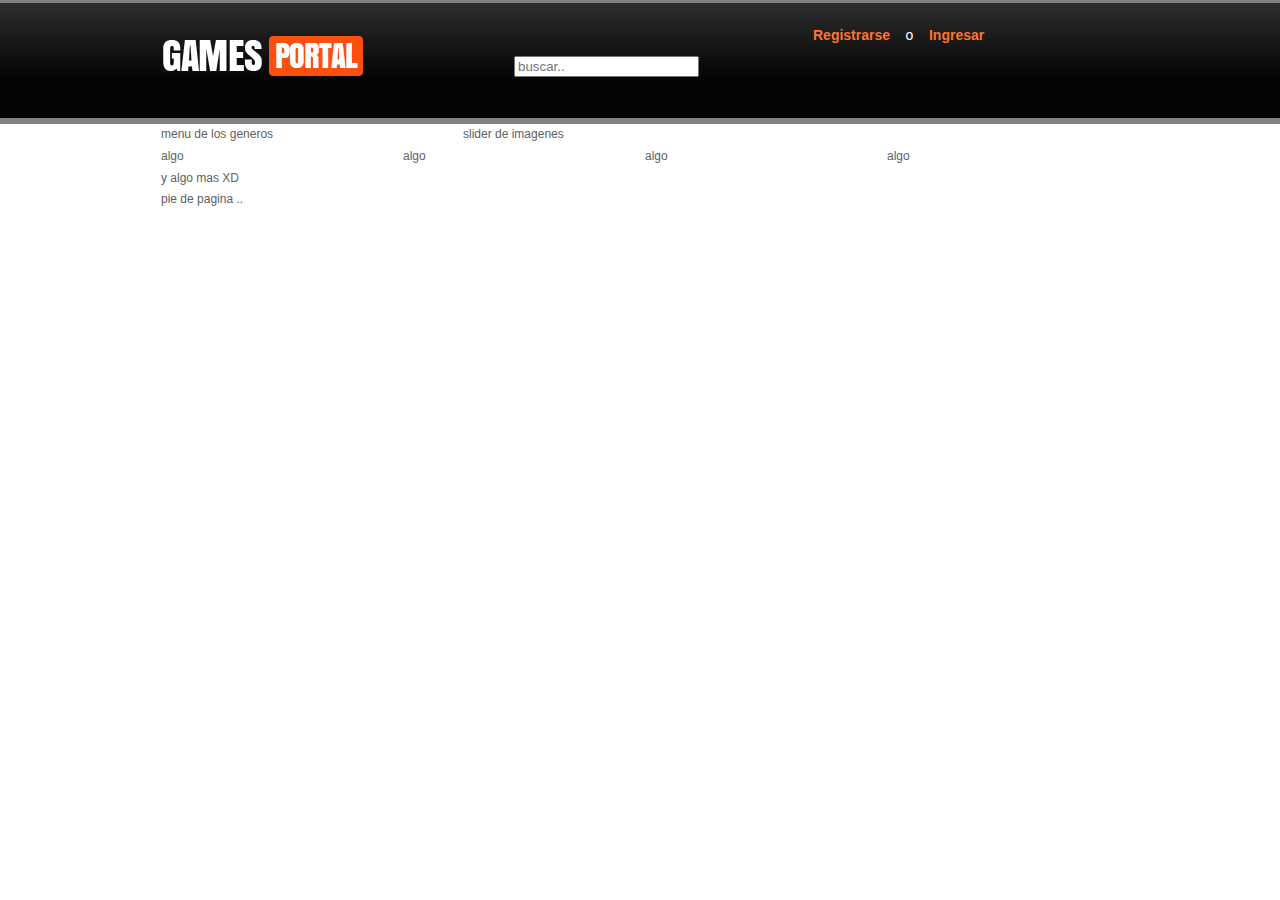
<file: css/index.html>
<!DOCTYPE html><!-- indicamos que la pagina contiene elemetos de html5 -->
<html lang="es"> <!-- es una página en español -->

<head>

	<!--=================================================
		METAINFORMACION PARA TODOS LOS NAVEGADORES
       ================================================== -->	
	<meta charset="utf-8"><!-- soprota la codificacion utf-8 -->
	<title>Next Level</title>
	
	<!-- Metainformacion para los buscadores -->
	<meta http-equiv="X-UA-Compatible" content="IE=edge,chrome=1" />
	<meta name="author" content="Next Level">
	<meta name="Robots" content="index, follow, all"> <!-- autoriza la indexacion -->
	<meta name="copyright" content="2013 @ Next Level">
	
	<meta name="keywords" content="videojuegos, comprar videojuegos, consolas, tienda videojuegos, 
									tienda videojuegos online, playstation 3, ps3, xbox 360, ps vita, 
									wii u, wii, ds, 3ds, nintendo, PSP">
	
	
	<meta name="description" content="Next Level | tienda de videojuegos online| 
										comprar videojuegos de PS3, Xbox 360, PS Vita,
										 Wii U, Wii, PC, PSP, PS2, DS, 3DS">
										 								
	<!--==========================================================
		METAINFORMACION PARA LOS DISPOSITIVOS MOVILES
      ============================================================= -->
	<meta name="viewport" content="width=device-width, initial-scale=1, maximum-scale=1"><!-- evita el reeescalado automatico de los moviles-->

	

	<!-- ================================================
		FAVICONS, para todos los dispositivos
	================================================== -->
	<link rel="shortcut icon" href="imagenes/favicon/favicon.ico">
	<link rel="apple-touch-icon" href="imagenes/favicon/apple-touch-icon.png">
	<link rel="apple-touch-icon" sizes="72x72" href="imagenes/favicon/apple-touch-icon-72x72.png">
	<link rel="apple-touch-icon" sizes="114x114" href="imagenes/favicon/apple-touch-icon-114x114.png">
	
	<!-- ==================================================
				JAVASCRIPT
  	  ===================================================== -->
	<!-- activa la compatibilidad de Html5 en todos los navegadores -->
	<!--[if lt IE 9]>
		<script src="js/librerias/html5/html5.js"></script>
	<![endif]-->
	
	
	
	<!-- jquery
	<script src="js/librerias/jquery/jquery.js"></script>
	<!-- habilita los medias queryes para los navegadores que no lo soportan 
	<script type="text/javascript" src="js/librerias/css3-mediaqueries/css3-mediaqueries.js"></script>
	-->
	
	<!-- ==================================================
				CSS
  	 ===================================================== -->
	<!-- css para la maquetacion por celdas -->
	<link rel="stylesheet" href="sistemaCeldas/celdas.css" >
	<link rel="stylesheet" href="estructura.css">
	
	
		
</head>

<body>
	<!-- cabecera de la pagina -->
	<header class="full" id="bg">
	<div class="contenedor">	
		<div class=" columnas dieciseis alpha" > 
			
			<div class="columnas seis logo alpha omega">
				
			</div>
			
			<div class="columnas diez  contenedorMenuCab omega">
				
				<div class="columnas cinco alpha omega registro">
					<a href="#">Registrarse</a>
					&nbsp;&nbsp;&nbsp;o&nbsp;&nbsp;&nbsp;
					<a href="#" >Ingresar</a>
					
				</div>
				<div class="columnas cinco omega circulo"></div>
				
			</div>
			
			<div class="columnas diez  contenedorBuscador omega">
				<input type="text" placeholder="buscar.." />
				
			</div>	
		</div>
		<!-- siempre debe de ir despues de comletar las 16 columnas -->
		<div class="clear"></div>
	</div>	
	</header>
	<!-- fin cabecera d ela pagina -->
	
	<!-- espacio para el menu de los generos y el slider de imagenes-->
	<div id="ContenedorSlideGeneros" class="contenedor" >
				<div class="columnas cinco alpha contenedorMenuGenero">
					menu de los generos
				</div>
				<div class="columnas once  contenedorSlider">
					slider de imagenes
				</div>
				<div class="clear"></div>
	</div>
	<!-- fin  slider y menu generos--->
	
	<!-- espacio para los articulos mas vendidos -->
	<div class="masVendidos contenedor">
				<div class=" columnas cuatro contenedorItem alpha" >
					algo
				</div>
				<div class=" columnas cuatro contenedorItem" >
					algo
				</div>
				<div class=" columnas cuatro contenedorItem" >
					algo
				</div>
				<div class=" columnas cuatro contenedorItem omega" >
					algo
				</div>
				<div class="clear"></div>
	</div>
	<!-- Fin articulos mas vendidos-->
	
	<!-- algo el no se que xD -->
	<div id="content" class="contenedor">
					
		<div class="columnas dieciseis algo alpha omega">
				y algo mas XD
		</div>
		<div class="clear"></div>
	</div>
	
	<!-- Pie de pagina -->
	<footer class="contenedor">
		<div class="columnas dieciseis footer alpha">
			pie de pagina ..
		</div>
		<div class="clear"></div>
	</footer>
	<!-- fin del pie de la pagina -->
	
</body>
</file>
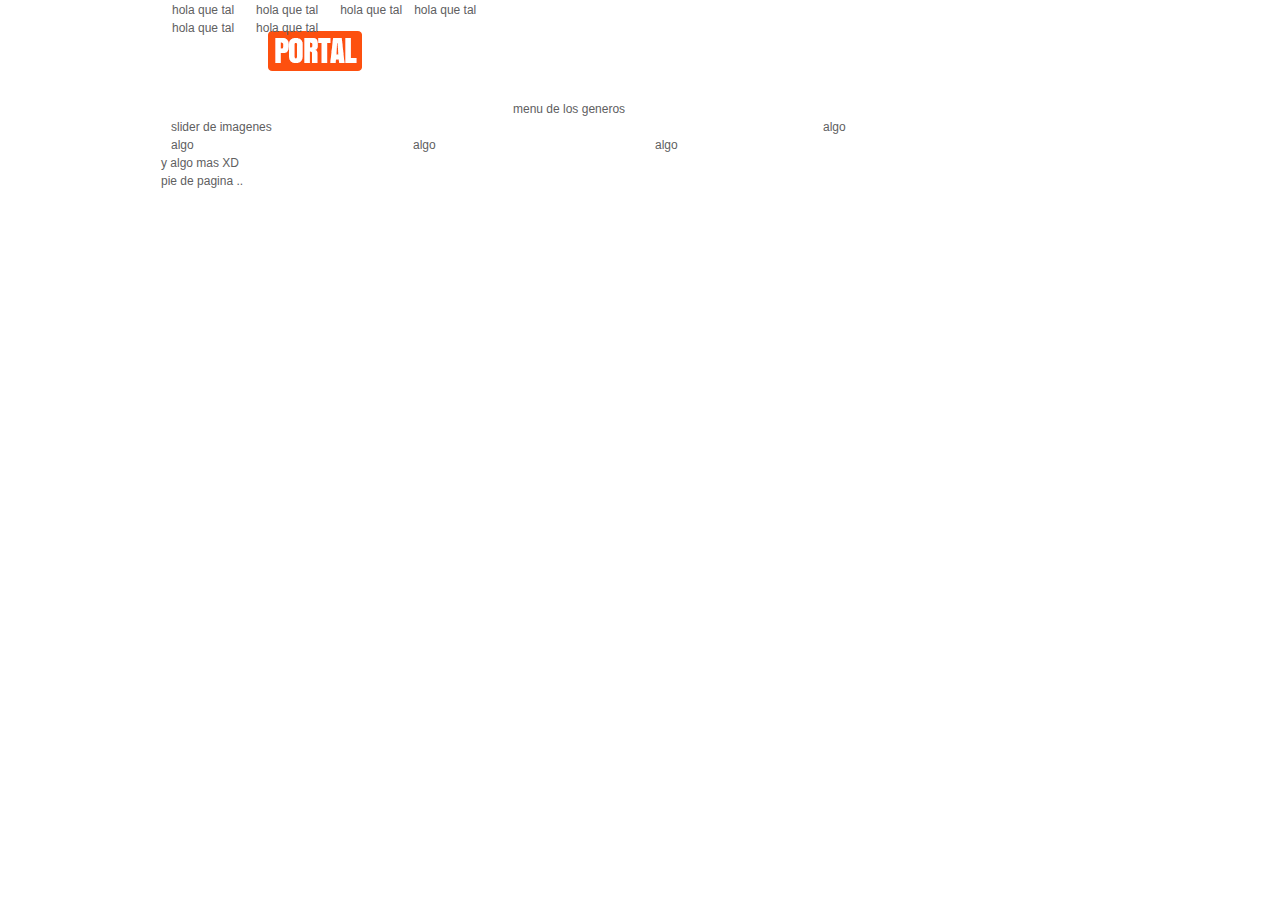
<file: css/indexEjemplo.html>
<!DOCTYPE html><!-- indicamos que la pagina contiene elemetos de html5 -->
<html lang="es"> <!-- es una página en español -->

<head>

	<!--=================================================
		METAINFORMACION PARA TODOS LOS NAVEGADORES
       ================================================== -->	
	<meta charset="utf-8"><!-- soprota la codificacion utf-8 -->
	<title>Next Level</title>
	
	<!-- Metainformacion para los buscadores -->
	<meta http-equiv="X-UA-Compatible" content="IE=edge,chrome=1" />
	<meta name="author" content="Next Level">
	<meta name="Robots" content="index, follow, all"> <!-- autoriza la indexacion -->
	<meta name="copyright" content="2013 @ Next Level">
	
	<meta name="keywords" content="videojuegos, comprar videojuegos, consolas, tienda videojuegos, 
									tienda videojuegos online, playstation 3, ps3, xbox 360, ps vita, 
									wii u, wii, ds, 3ds, nintendo, PSP">
	
	
	<meta name="description" content="Next Level | tienda de videojuegos online| 
										comprar videojuegos de PS3, Xbox 360, PS Vita,
										 Wii U, Wii, PC, PSP, PS2, DS, 3DS">
										 								
	<!--==========================================================
		METAINFORMACION PARA LOS DISPOSITIVOS MOVILES
      ============================================================= -->
	<meta name="viewport" content="width=device-width, initial-scale=1, maximum-scale=1"><!-- evita el reeescalado automatico de los moviles-->

	

	<!-- ================================================
		FAVICONS, para todos los dispositivos
	================================================== -->
	<link rel="shortcut icon" href="imagenes/favicon/favicon.ico">
	<link rel="apple-touch-icon" href="imagenes/favicon/apple-touch-icon.png">
	<link rel="apple-touch-icon" sizes="72x72" href="imagenes/favicon/apple-touch-icon-72x72.png">
	<link rel="apple-touch-icon" sizes="114x114" href="imagenes/favicon/apple-touch-icon-114x114.png">
	
	<!-- ==================================================
				JAVASCRIPT
  	  ===================================================== -->
	<!-- activa la compatibilidad de Html5 en todos los navegadores -->
	<!--[if lt IE 9]>
		<script src="js/librerias/html5/html5.js"></script>
	<![endif]-->
	
	
	
	<!-- jquery
	<script src="js/librerias/jquery/jquery.js"></script>
	<!-- habilita los medias queryes para los navegadores que no lo soportan 
	<script type="text/javascript" src="js/librerias/css3-mediaqueries/css3-mediaqueries.js"></script>
	-->
	
	<!-- ==================================================
				CSS
  	 ===================================================== -->
	<!-- css para la maquetacion por celdas -->
	<link rel="stylesheet" href="sistemaCeldas/celdas.css" >
	<link rel="stylesheet" href="estructura.css">
	
	
		
</head>

<body>
	<!-- cabecera de la pagina -->
	<header class="contenedor">
		<div class="columnas seis logo alpha">
			<div class="columna dos ">
				hola que tal
			</div>
			<div class="columna dos ">
				hola que tal
			</div>
			<div class="columna dos omega">
				hola que tal
			</div>
			<!-- segunda fila -->
			<div class="columna dos ">
				hola que tal
			</div>
			<div class="columna dos ">
				hola que tal
			</div>
			<div class="columna dos omega">
				hola que tal
			</div>
		</div>
		<div class="columnas diez omega contenedorBuscador">
			login, registro y buscador
		</div>
		<div class="columnas diez omega contenedorMenuCab">
			menu de las categorias de los juegos y boton del carrito
		</div>	
	</header>
	<!-- fin cabecera d ela pagina -->
	
	<!-- espacio para el menu de los generos y el slider de imagenes-->
	<div id="ContenedorSlideGeneros" class="contenedor" >
				<div class="columnas cinco alpha contenedorMenuGenero">
					menu de los generos
				</div>
				<div class="columnas once  contenedorSlider">
					slider de imagenes
				</div>
	</div>
	<!-- fin  slider y menu generos--->
	
	<!-- espacio para los articulos mas vendidos -->
	<div class="masVendidos contenedor">
				<div class=" columnas cuatro contenedorItem alpha" >
					algo
				</div>
				<div class=" columnas cuatro contenedorItem" >
					algo
				</div>
				<div class=" columnas cuatro contenedorItem" >
					algo
				</div>
				<div class=" columnas cuatro contenedorItem omega" >
					algo
				</div>
	</div>
	<!-- Fin articulos mas vendidos-->
	
	<!-- algo el no se que xD -->
	<div id="content" class="contenedor">
					
		<div class="columnas dieciseis algo alpha omega">
				y algo mas XD
		</div>
	</div>
	
	<!-- Pie de pagina -->
	<footer class="contenedor">
		<div class="columnas dieciseis footer alpha">
			pie de pagina ..
		</div>
	</footer>
	<!-- fin del pie de la pagina -->
	
</body>
</file>
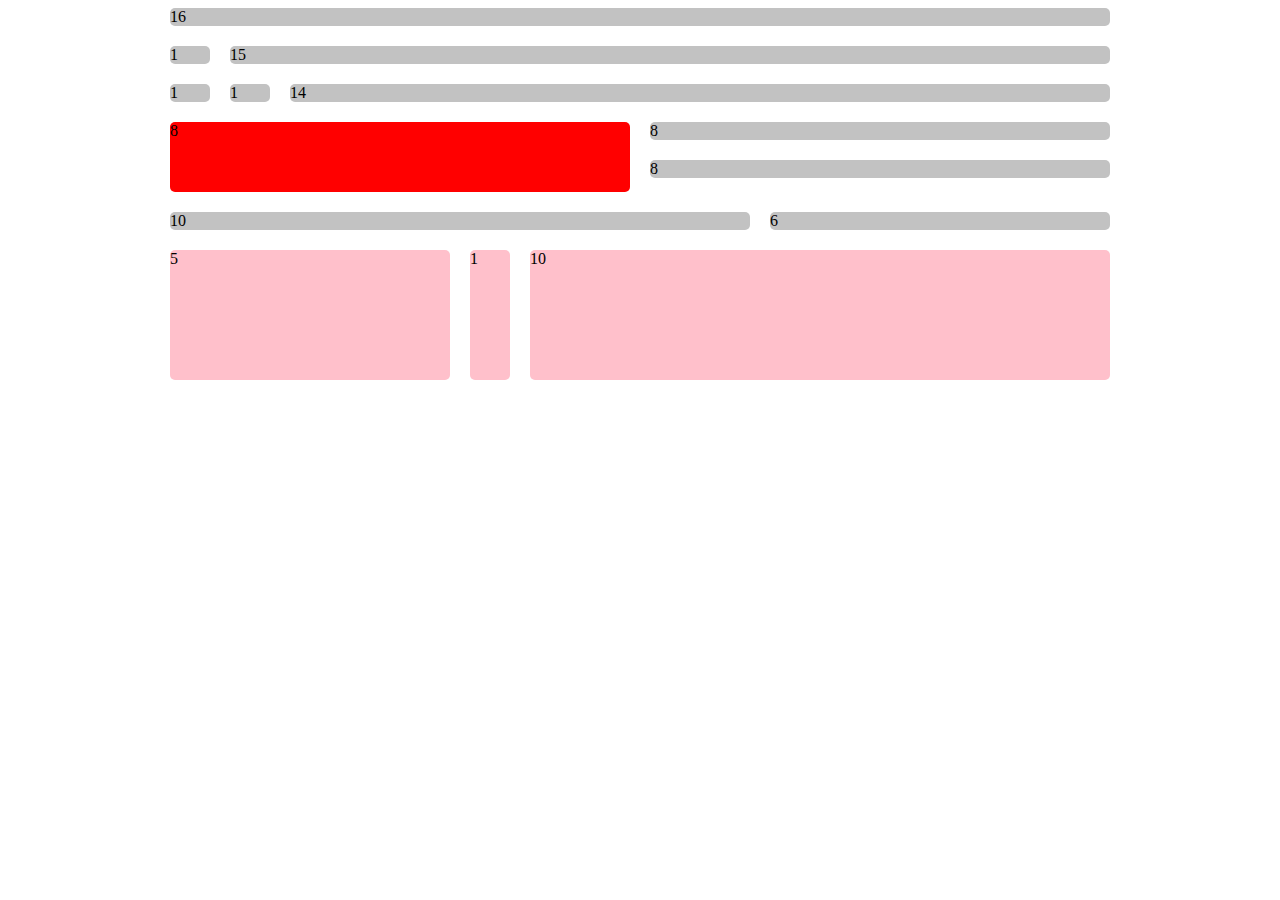
<file: css/sistemaCeldas/ejemplo.html>
<!DOCTYPE html>
<html lang="en">
	<head>
		<meta charset="utf-8" />

		<!-- Always force latest IE rendering engine (even in intranet) & Chrome Frame
		Remove this if you use the .htaccess -->
		<meta http-equiv="X-UA-Compatible" content="IE=edge,chrome=1" />

		<title>ejemplo</title>
		<meta name="description" content="" />
		<meta name="author" content="Neinei" />

		<meta name="viewport" content="width=device-width, initial-scale=1.0" />

		<!-- Replace favicon.ico & apple-touch-icon.png in the root of your domain and delete these references -->
		<link rel="shortcut icon" href="/favicon.ico" />
		<link rel="stylesheet" href="celdas.css" />
		<style>
			div{
				border-radius: 5px;
				background-color: #c2c2c2;
			}
			.anchoCol{
				margin-bottom: 20px;
			}
			.anchoCol2{
				margin-bottom: 20px;
				height: 70px;
				background-color: red;
			}
			.anchoCol3{
				margin-bottom: 20px;
				height: 130px;
				background-color: pink;
			}
			
		</style>
	</head>

	<body>
		

      <div class="contenedor">	
				<div class=" anchoCol columnas dieciseis">
							16
				</div>
      </div>
			<div class="clear"></div>
	
      <div class="contenedor">	
				<div class="anchoCol columna una">
						1
				</div>
				<div class="anchoCol columnas quince">
						15
				</div>
			</div>
			<div class="clear"></div>	
        
      <div class="contenedor">	  
				<div class="anchoCol columna una ">
						1
				</div>
				<div class="anchoCol columna una ">
						1
				</div>
				<div class="anchoCol columnas catorce ">
						14
				</div>
      </div>
			<div class="clear"></div>
      
      <div class="contenedor">	
				<div class="anchoCol2 columnas ocho ">
						8
				</div>
				<div class="anchoCol columnas ocho ">
						8
				</div>
					<div class="anchoCol columnas ocho ">
						8
				</div>
      </div>
			<div class="clear"></div>  
        
      <div class="contenedor">	
				<div class="anchoCol columnas diez ">
						10
				</div>
				<div class="anchoCol columnas seis ">
						6
				</div>
      </div>
			<div class="clear"></div>  
      
      <div class="contenedor">	
				<div class="anchoCol3 columnas cinco ">
						5
				</div>
				<div class="anchoCol3 columna una ">
						1
				</div>
				<div class="anchoCol3 columnas diez ">
						10
				</div>
		  </div>
			<div class="clear"></div>
		
			
	
	</body>
</html>
</file>
<file: css/sistemaCeldas/celdas.css>
.contenedor                                  { position: relative; width: 960px; margin: 0 auto; padding: 0;  }
    .contenedor .columna,
    .contenedor .columnas                         { float: left; display: inline; margin-left: 10px; margin-right: 10px; }
    .fila                                        { margin-bottom: 20px; }

    /*el .alpha se coloca siempre el la primera celda de cada fila
    y el omega en la ultima de cada fila*/
    .columna.alpha, .columnas.alpha               { margin-left: 0; }
    .columna.omega, .columnas.omega               { margin-right: 0; }

   
    .contenedor .una.columna,
    .contenedor .una.columnas                     { width: 40px;  }
    .contenedor .dos.columnas                     { width: 101px; }
    .contenedor .tres.columnas                   { width: 161px; }
    .contenedor .cuatro.columnas                    { width: 220px; }
    .contenedor .cinco.columnas                    { width: 280px; }
    .contenedor .seis.columnas                     { width: 340px; }
    .contenedor .siete.columnas                   { width: 400px; }
    .contenedor .ocho.columnas                   { width: 460px; }
    .contenedor .nueve.columnas                    { width: 520px; }
    .contenedor .diez.columnas                     { width: 580px; }
    .contenedor .once.columnas                  { width: 640px; }
    .contenedor .doce.columnas                  { width: 700px; }
    .contenedor .trece.columnas                { width: 760px; }
    .contenedor .catorce.columnas                { width: 820px; }
    .contenedor .quince.columnas                 { width: 880px; }
    .contenedor .dieciseis.columnas                 { width: 940px; }

   
   /*esta clase se usa para que la capa utilize el 100% del ancho de la pagina , ejemplo:el slider*/
   .full{width: 100%;background-color: red;}
  /*debaji de cada contenedor se debe de colocar un div vacio con esta clase css, para el coñazo de los solapaminetos XD*/  
  /*aunque no es necesario utilizarlo, no esta de mas*/
  .clear {
	  clear: both;
	  display: block;
	  overflow: hidden;
	  visibility: hidden;
	  width: 0;
	  height: 0;
	}
</file>
<file: css/estructura.css>
body {

	font: 12px/16px Arial, Helvetica, sans-serif;
	color: #60605f;
	margin: 0px;
	
	
}	
div{
	border: 1px transparent dashed;

}
a,a:hover,a:visited{
	outline: none;
	color: #fff;
	text-decoration: none;
}
/*
input, textarea, select {
	   border: 1px solid #111;
	   padding: 0.5em;
	   font-size: 15px;
     line-height: 1.2em;
     width: 80%;
     background: #444;
     color: #fff;
     font-family: helvetica, sans-serif;
     background: -webkit-gradient(linear, left top, left bottom, from(#222), to(#444));
     -webkit-appearance: none;
 	   -webkit-box-shadow: 1px 1px 1px #333;
	 }
 input:focus, textarea:focus, select:focus {outline-color: #c00;}
*/

 
/*+++++++++++++++++++++++++++++++++++++++++++
 * cabecera
 ++++++++++++++++++++++++++++++++++++++++++++*/
#bg{
	border-top: 3px solid rgb(129, 129, 129);;
	background: url(../img/header.gif) center top repeat-x #040404;
	padding: 0px 0 7px;
	border-bottom: 6px solid rgb(129, 129, 129);
}
/*logo*/
.logo{

	background: url( ../img/logo.png) no-repeat left center;
	min-height: 100px;
	width:100%;
	margin: 0 auto;
}




.contenedorMenuCab,.contenedorBuscador{
	height: 48px;	
	font-size:14px;
	color: #fff;
	
}
.contenedorMenuCab a{
	font-weight:bold;
	color: #ff742f;

	
}
.contenedorMenuCab .registro{
	display: block;
	padding-top: 20px;
	float: right;
}

.contenedorBuscador .buscar{
	float: right;
}
/**botn de busqueda */
 	
 #contenedorBuscador fieldset {
  border: none;
}

#contenedorBuscador input[type="text"] {
	 background-color: #42454e;
	padding: 9px 20px 9px;
	border-color: transparent;
	border-radius: 2px;
	font-size: 15px;
	color: #b7b7b7;
	margin: 0;
	outline: none;
	width: 195px;
}

#contenedorBuscador input[type="submit"] {
	background-color: #fd500f;
	border-radius: 3px;
	-moz-border-radius: 3px;
	-webkit-border-radius: 3px;
	color: #fff;
	font-size: 15px;
	font-weight: bold;
	margin-left: 3px;
	padding: 10px 9px 10px 9px;
	text-align: center;
	-webkit-appearance: none;
	border: none;
	cursor: pointer;
	float: right;
}
#contenedorBuscador div.seis{
	float: right !important;
}
#contenedorBuscador input[type="text"]::-webkit-input-placeholder { color: #42454e; }
#contenedorBuscador input[type="text"]:-moz-placeholder { color: #42454e; }
#contenedorBuscador input[type="text"]:-ms-input-placeholder { color: #42454e; }
/*	
 input[type="text"]{
	padding: 9px 20px 9px;
	border-color: transparent;
	border-radius: 2px;
	font-size: 15px;
	font-weight: bold;
	color: #b7b7b7;
	margin: 0;
	outline: none;
	width:100%;
	background: #383838 url('http://tinywall.info/demos/fancy-search-box-form-html-css-css3/search-zoom-icon.png') no-repeat center right;
}
*/



/*menu de navegacion cabecera*/
#navCabecera{
	float: right;
	position: relative;
	padding-top: 11px;
}

#navCabecera ul{
	margin: 0px;
	display: block;
	padding: 0;	
}
#navCabecera li{
	display: block;
	list-style: none;
	float: left;
	position: relative;
	margin-left: 25px;
}
#navCabecera ul li:first-child{
	margin-left: 0px !important;

}
#navCabecera a{
	color: #ff;
	text-decoration: none;
	font: bold 21px/24px Helvetica, sans-serif;
}

#navCabecera a.seleccionado,#navCabecera a:hover{
	color: #fd4f0d;
	font-size: 21.5px;
}






#slideshow{width:1920px; height:700px; overflow:hidden; position:relative;}  
#slideshow li{width:960px; height:350px; float:left; display:inline;}  
#ContenedorSlide{
	height: 400px;
	background:#131310;
	overflow:hidden; 
	position:relative; 
	margin:10px auto 10px auto;
}
#ContenedorSlide .slide{
	clear: both;
	width: 960px;
	height: 350px;
	background: #131310;
	overflow: hidden;
	position: relative;
	margin: 10px auto 10px auto;
}



/*titulo del top 10 mas vendidos*/
#topVentas h3{
	margin-bottom: 20px;
	font: 700 35px/42px  helvetica, sans-serif;;
	color: #fd500f;
	text-transform: uppercase;
	vertical-align: baseline;
	border-bottom: 3px solid #484848;
	padding-bottom: 3px;
}
#topVentas h3 span{
	display: inline-block;
	font: normal 24px/29px  Helvetica, sans-serif;
	color: #383838;
	vertical-align: bottom;
	text-transform: none;
	vertical-align: baseline;
}

/*el primero del top*/
.topUno{
   display: block;
   position: relative;
   float: left;
   overflow: hidden;
   margin: 0;
}
.topUno a,.topResto a{
	margin-right: 2px;
	display: inline-block;
	cursor: pointer;
	font: 700 17px/22px Helvetica, sans-serif;
	color: #fff;
	text-decoration: none;
	padding: 2px 15px;
	background: #fd500f;
	border-radius: 4px;
	top: 0px;
	position: absolute;
	margin-left: 194px;
	opacity: 0;
}
.topUno:hover a{
	opacity: 1;
}

.topUno img{
	width: 100%;
	height: 170px;
	border-radius: 6px;
}
.topUno figcaption {
  position: absolute;
  background: black;
  background: rgba(0,0,0,0.75);
  color: white;
  padding: 10px 20px;
  opacity: 1;
  bottom: 0;
  border-radius: 0px 25px 0 0;

}

/** lo demas del top*/
.topResto{
	margin:3px 0 0 0 ;	
	border-top : 2px solid #ccc;
	padding-top: 8px;
}
.topResto img{
	width: 37%;
	height: 55px;
	border-radius: 3px;
	float: left;
}
.topResto a{
	margin-left:10px;
	opacity: 1;
	position: relative;
	float: right;
}
.topResto figcaption{
  text-indent:10px;
  display: block;
  padding: 0px 5px 0 0;
  height: 25px;
  text-align: right;
  
}


/** top valoracione s*/
#topValoraciones{

	height: 300px;
	background: #f3f3f3;
	border-radius: 4px;
	color: #8d8d8d;
	margin-left: 25px;
}
#topValoraciones h3{
	margin-bottom: 20px;
	font: 700 35px/42px  helvetica, sans-serif;;
	color: #fd500f;
	text-transform: uppercase;
	vertical-align: baseline;
	border-bottom: 3px solid #484848;
	padding-bottom: 3px;
}
#topValoraciones h3 span{
	display: inline-block;
	font: normal 24px/29px  Helvetica, sans-serif;
	color: #383838;
	vertical-align: bottom;
	text-transform: none;
	vertical-align: baseline;
	
}

#topValoraciones .columnas{
	margin-left: 0!important;
}
#topValoraciones  img{
	width: 100px;
	height: 70px;
	border-radius: 3px;
	float: left;
}

#topValoraciones figcaption {
  position: absolute;
  background: black;
  background: rgba(0,0,0,0.75);
  color: white;
  padding: 10px 20px;
  opacity: 0;
  bottom: 0;

  

}
#topValoraciones figure{
   display: block;
   position: relative;
   float: left;
   overflow: hidden;
   margin: 0 6px 10px 6px;
   
}
#topValoraciones figure:hover figcaption{
	opacity: .8;
	cursor: pointer;
}
#topValoraciones a{
	display: inline-block;
	width: 4px;
	height: 7px;
	overflow: hidden;
	background: url(../img/link.gif) center top no-repeat;
	margin-left: 9px;
	vertical-align: 1px;
	cursor: pointer;
}
#topValoraciones a:hover{
	background: url(../img/link.gif) center bottom no-repeat;
}



#ultimosComentarios{
	margin-top:25px;
	height: 567px;
	background: #cacaca;
	border-radius: 4px;
	color: #8d8d8d;
	margin-left: 25px;
	overflow: hidden;
}
#ultimosComentarios h3{
	margin-bottom: 20px;
	font: 700 35px/42px  helvetica, sans-serif;;
	color: #fd500f;
	text-transform: uppercase;
	vertical-align: baseline;
	border-bottom: 3px solid #fff;
	padding-bottom: 3px;
	padding-left: 25px;
}
#ultimosComentarios h3 span{
	display: inline-block;
	font: normal 24px/29px  Helvetica, sans-serif;
	color: #383838;
	vertical-align: bottom;
	text-transform: none;
	vertical-align: baseline;
}


#ultimosComentarios li{
	list-style: none;
}
#ultimosComentarios ul li span{
	font: 600 12px/18px  Helvetica, sans-serif;
	color: #818181;
	
}
#ultimosComentarios a{
	font: 600 12px/18px  Helvetica, sans-serif;
	color: #ff742f;
	outline: none;
	text-decoration: none;
}
#ultimosComentarios li{
	padding: 5px 10px 12px 0px;
	border-bottom: 1px solid #fff;
	margin-bottom: 16px
}
#ultimosComentarios ul{
	margin-left: 5px;
	padding: 0 30px 0 5px;
}
#ultimosComentarios p{
	margin: 5px 0 5px 0;
}


/* pie pagina*/
#piePagina{
	margin-top:35px;
	background: #333;
	padding: 27px 0;
	font: 600 12px/18px  Helvetica, sans-serif;
	color: #707171;
}
#piePagina a{
	color: #ff742f;
	outline: none;
	text-decoration: none;
	float: right;
}
#piePagina hr{
	
	border: 2px #cacaca solid;
}
</file>
